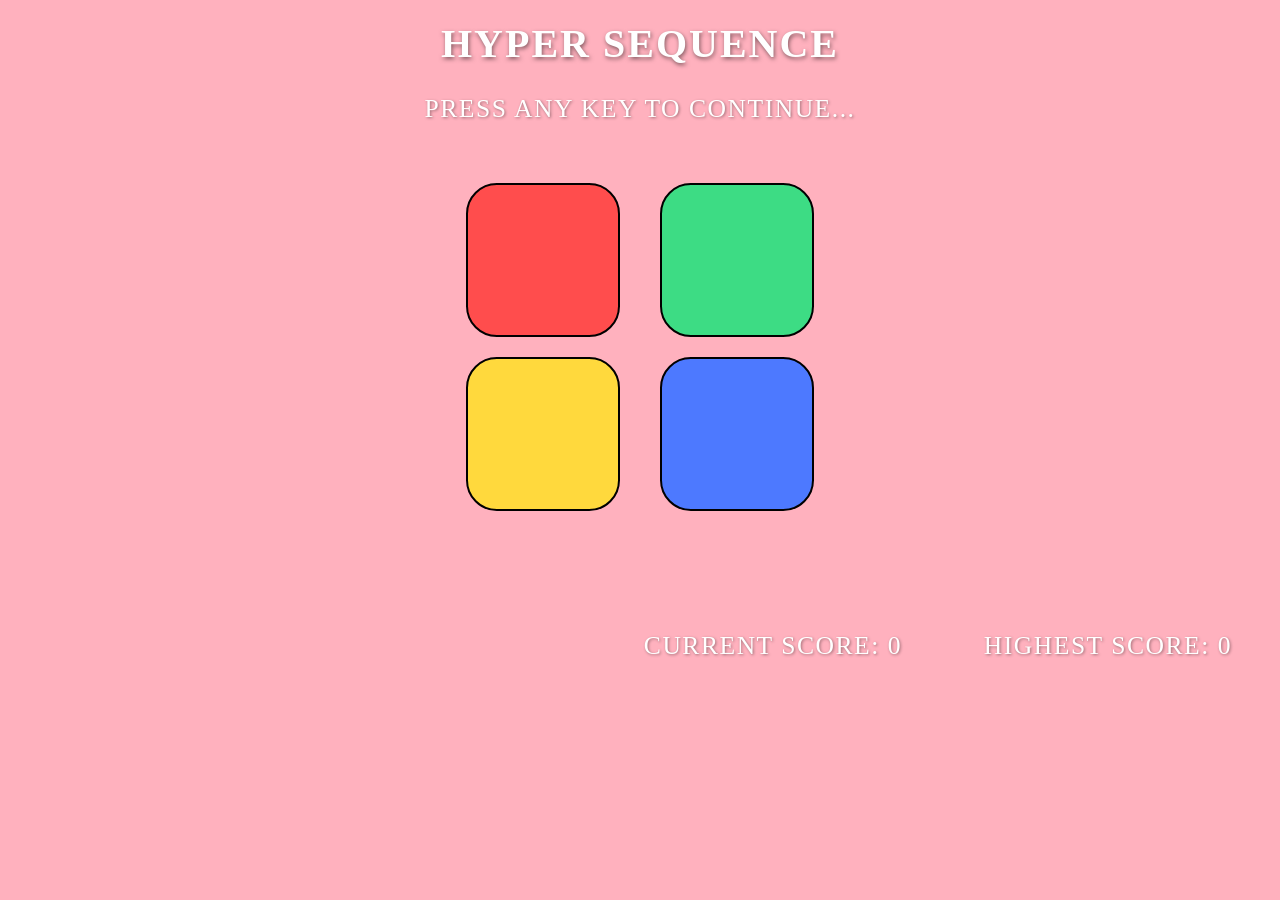
<file: index.html>
<!DOCTYPE html>
<html lang="en">
<head>
    <meta charset="UTF-8">
    <meta name="viewport" content="width=device-width, initial-scale=1.0">
    <title>Hyper Sequence</title>
    <link rel="stylesheet" href="style.css">
</head>
<body>
    <h1>Hyper Sequence</h1>
    <h2>PRESS ANY KEY TO CONTINUE...</h2>
    <br>
    <div class="main-box">
        <div class="row1">
            <div id="red" class="box"></div>
            <div id="yellow" class="box"></div>
        </div>
        <div class="row2">
            <div id="green" class="box"></div>
            <div id="blue" class="box"></div>
        </div>
    </div>
    <div class="score">
        <div class="cscore sc"><h2>Current Score: 0</h2></div>
        <div class="hscore sc"><h2>Highest Score: 0</h2></div>
    </div>
    <script src="script.js"></script>
</body>
</html>
</file>
<file: style.css>
.box{
    width: 150px;
    height: 150px;
    border:2px solid black;
    border-radius: 20%;
    margin: 20px;

}
h1{
    font-size: 2.5rem;
    font-weight: 700;
    letter-spacing: 2px;
    text-transform: uppercase;

    color: #ffffff; /* soft yellow */
    text-shadow: 1px 2px 4px rgba(0, 0, 0, 0.5);

    text-align: center;
    margin-top: 20px;
}
body{
    text-align: center;
    /* background-image: url("img1.png"); */
    background-color: rgb(255, 177, 190);
    background-size: cover;
}

.main-box{
    display: flex;
    justify-content: center;
    align-items: center;
}
#red {
    background-color: #ff4d4d;
}
#yellow {
    background-color: #ffd93d;
}
#blue {
    background-color: #4d79ff;
}
#green {
    background-color: #3ddc84;
}
.flash{
    opacity: 0.5;
}
.alert{
    background-color: red;
}
.sc{
    width: 270px;
    height: 40px;
    display: flex;
    flex-direction: row-reverse;
    font-size: x-large;
    margin-right: 40px;
}

.score{
    display: flex;
    justify-content: right;
    gap: 20px;
    margin-top: 90px;
    color: rgb(55, 55, 55);
    te: 3rem;
    
}
h2 {
    font-size: 1.6rem;
    font-weight: 500;
    letter-spacing: 1.5px;
    text-transform: uppercase;

    color: rgba(255, 255, 255, 1);
    text-shadow: 1px 1px 3px rgba(0, 0, 0, 0.4);
    text-align: center;
    margin-top: 10px;
}
</file>
